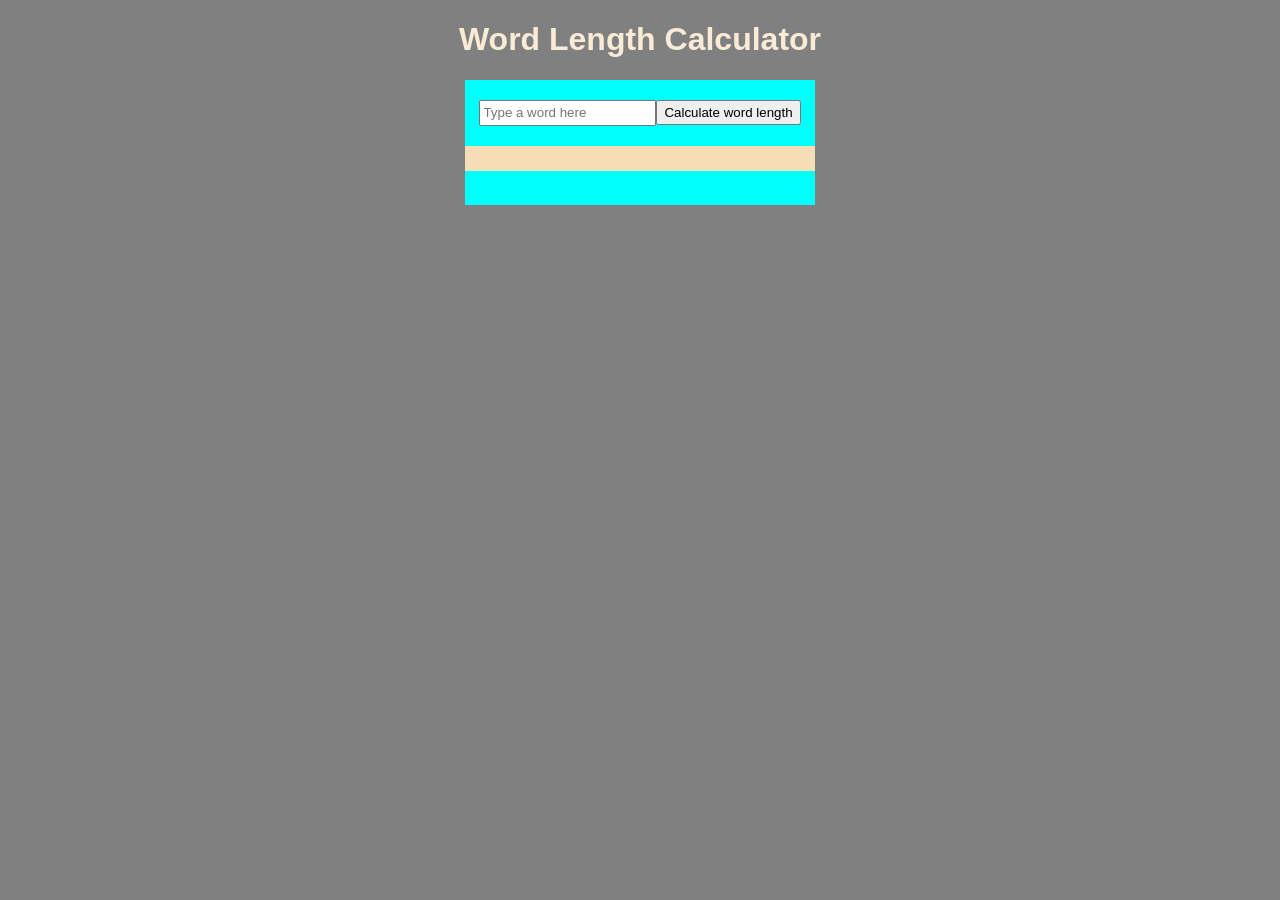
<file: animations.html>
<!DOCTYPE html>
<html lang="en">

</html>

<head>
    <meta charset="UTF-8" />
    <meta name="viewport" content="width=device-width,initial-scale=1.0" />


    <title>Js Mini Project1 </title>
    <style>
        body {
            background-color: grey;
        }
        
        h1 {
            text-align: center;
            font-family: Arial, Helvetica, sans-serif;
            color: antiquewhite;
        }
        
        #container {
            background-color: aqua;
            height: 125px;
            width: 350px;
            text-align: center;
            margin: auto;
        }
        
        #word {
            height: 20px;
            margin-top: 20px;
        }
        
        #btn {
            height: 25px;
            margin-top: 20px;
        }
        
        #text {
            width: 350px;
            background-color: wheat;
            height: 25px;
            margin-top: 20px;
        }
    </style>

</head>

<body>
    <h1>Word Length Calculator</h1>
    <div id="container">
        <input type="text" id="word" placeholder="Type a word here"><button id="btn">Calculate word length</button>
        <div id="text" placeholder="Word Length"></div>
    </div>
    <script>
        let btn = document.getElementById('btn');
        let txt = document.getElementById('text');

        btn.addEventListener('click', function() {
            let str = document.getElementById('word').value;
            txt.innerHTML = str.length;

        })
    </script>







</body>

</html>
</file>
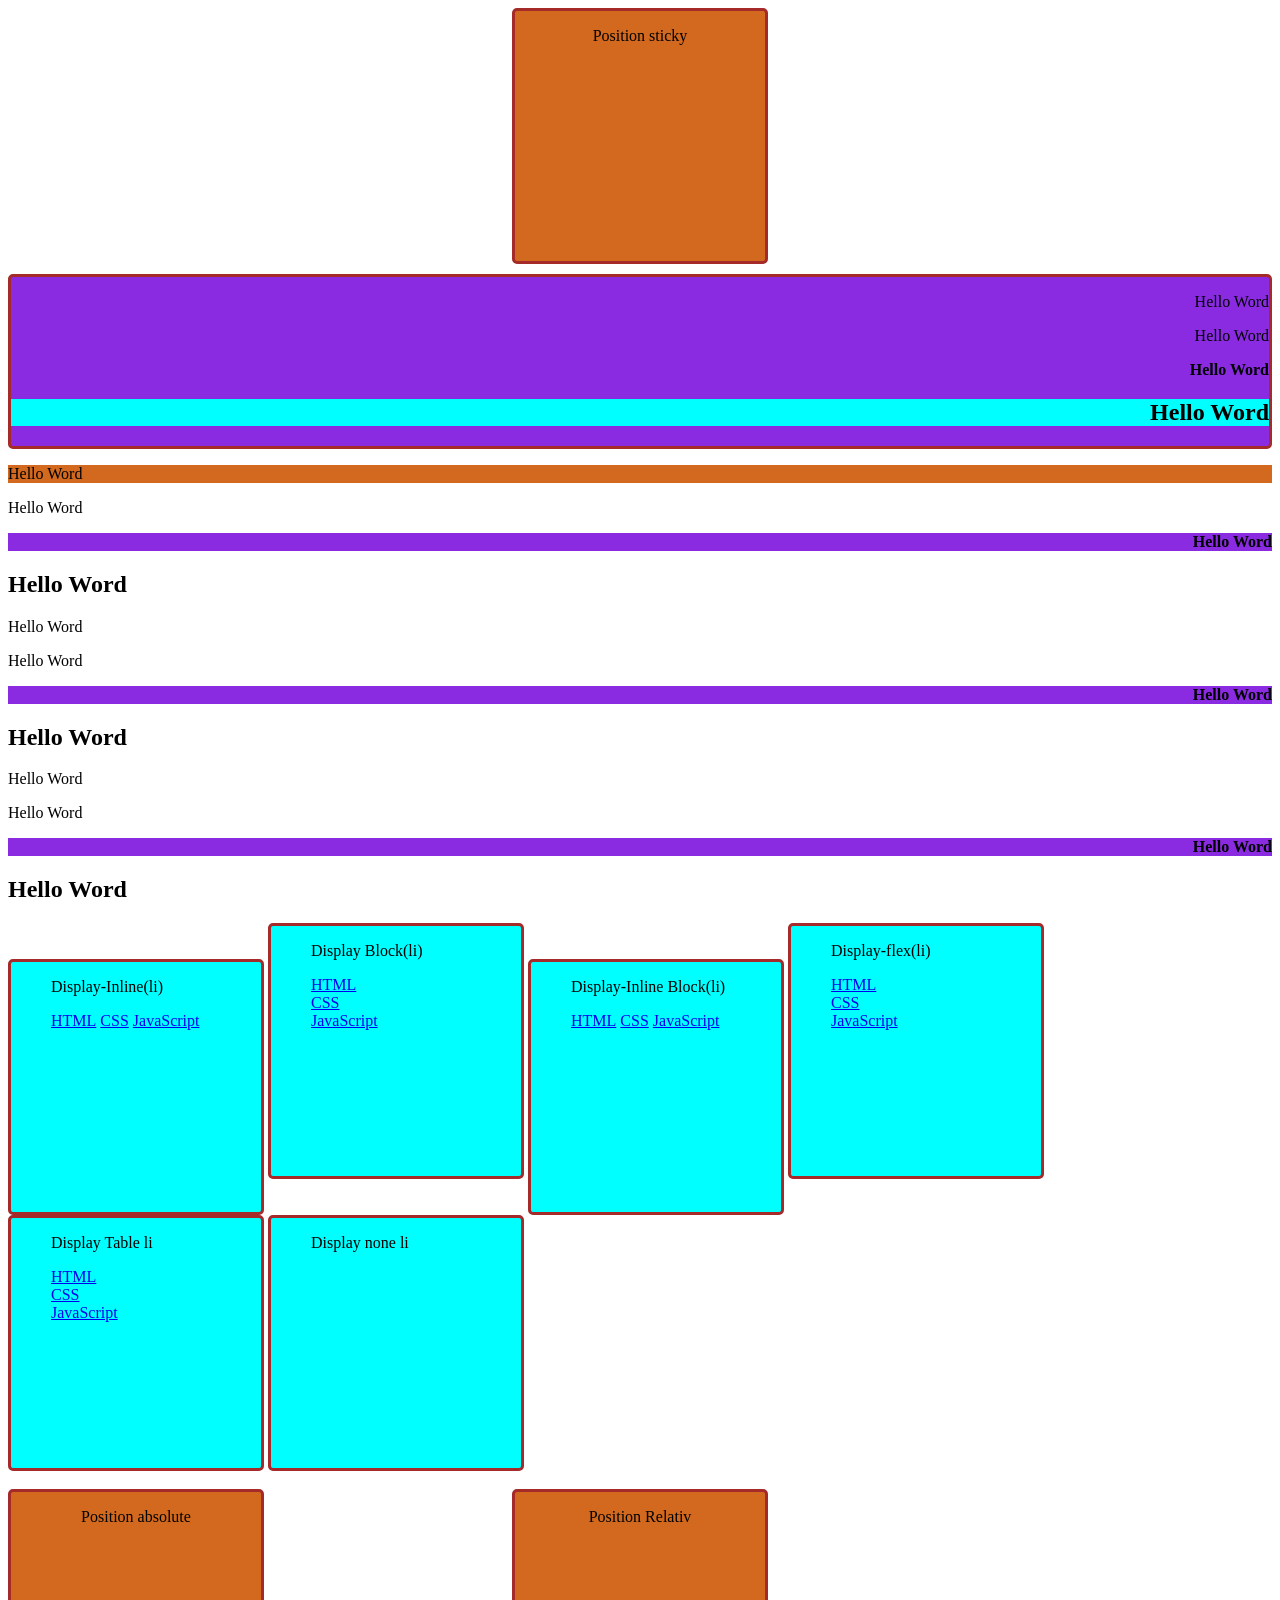
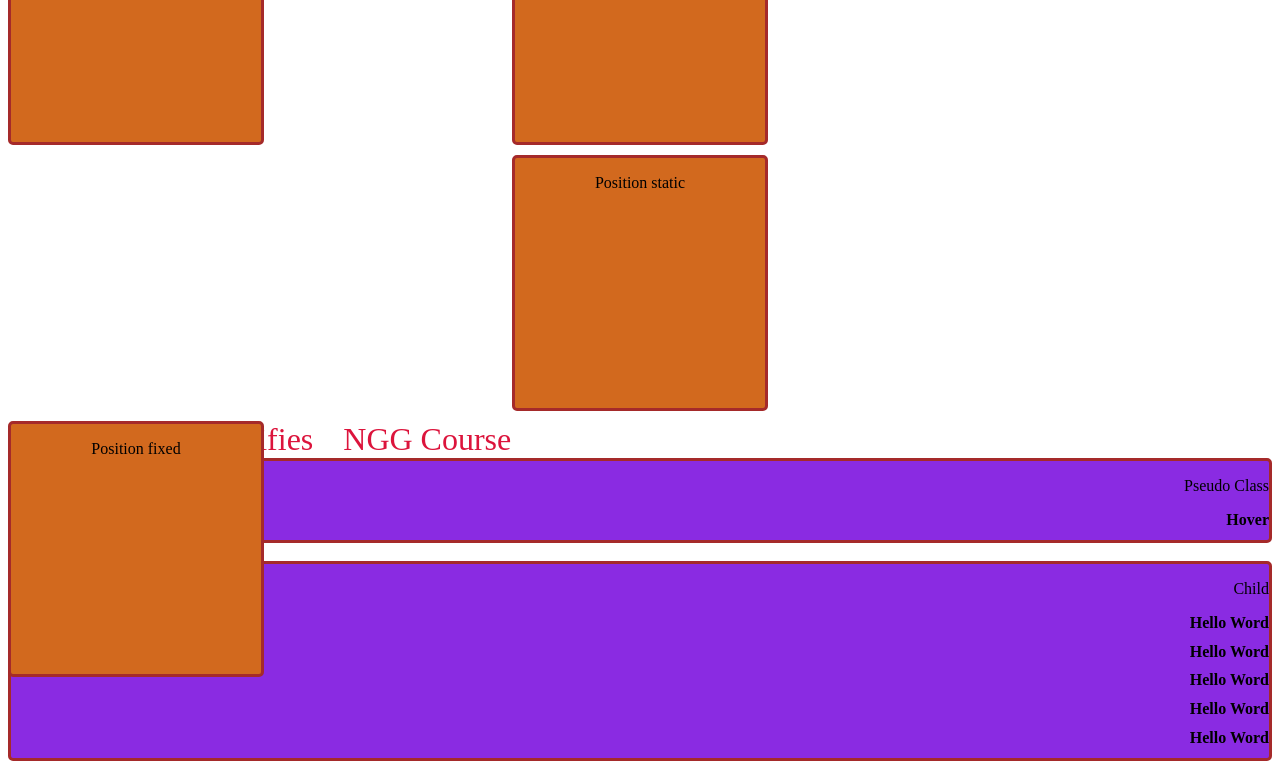
<file: css-advanced.html>
<!DOCTYPE html>
<html>

<head>
    <title>CSS Advanced Exercise</title>
    <link rel="stylesheet" href="css-advanced.css">
</head>

<body>
    <div class="Boxp" id="boxp5">
        <p>Position sticky</p>
    </div>

    <div>
        <p> Hello Word</p>
        <p> Hello Word</p>
        <h1>Hello Word</h1>
        <h2>Hello Word</h2>
    </div>
    <p> Hello Word</p>
    <p> Hello Word</p>
    <h1>Hello Word</h1>
    <h2>Hello Word</h2>
    <p> Hello Word</p>
    <p> Hello Word</p>
    <h1>Hello Word</h1>
    <h2>Hello Word</h2>
    <p> Hello Word</p>
    <p> Hello Word</p>
    <h1>Hello Word</h1>
    <h2>Hello Word</h2>

    <div class="Box">
        <ul class="Box1">
            <p>Display-Inline(li)</p>
            <li><a href="/html/default.asp" target="_blank">HTML</a></li>
            <li><a href="/css/default.asp" target="_blank">CSS</a></li>
            <li><a href="/js/default.asp" target="_blank">JavaScript</a></li>
        </ul>

    </div>
    <div class="Box">
        <ul class="Box2">
            <p>Display Block(li)</p>
            <li><a href="/html/default.asp" target="_blank">HTML</a></li>
            <li><a href="/css/default.asp" target="_blank">CSS</a></li>
            <li><a href="/js/default.asp" target="_blank">JavaScript</a></li>
        </ul>
    </div>
    <div class="Box">
        <ul class="Box3">
            <p>Display-Inline Block(li)</p>
            <li><a href="/html/default.asp" target="_blank">HTML</a></li>
            <li><a href="/css/default.asp" target="_blank">CSS</a></li>
            <li><a href="/js/default.asp" target="_blank">JavaScript</a></li>
        </ul>
    </div>
    <div class="Box">
        <ul class="Box4">
            <p>Display-flex(li)</p>
            <li><a href="/html/default.asp" target="_blank">HTML</a></li>
            <li><a href="/css/default.asp" target="_blank">CSS</a></li>
            <li><a href="/js/default.asp" target="_blank">JavaScript</a></li>
        </ul>
    </div>
    <div class="Box">
        <ul class="Box5">
            <p>Display Table li</p>
            <li><a href="/html/default.asp" target="_blank">HTML</a></li>
            <li><a href="/css/default.asp" target="_blank">CSS</a></li>
            <li><a href="/js/default.asp" target="_blank">JavaScript</a></li>
        </ul>
    </div>
    <div class="Box">
        <ul class="Box6">
            <p>Display none li</p>
            <li><a href="/html/default.asp" target="_blank">HTML</a></li>
            <li><a href="/css/default.asp" target="_blank">CSS</a></li>
            <li><a href="/js/default.asp" target="_blank">JavaScript</a></li>
        </ul>
    </div>

    <br><br>
    <div class="Boxp" id="boxp3">
        <p>Position absolute</p>
    </div>

    <div class="Boxp" id="boxp1">
        <p>Position Relativ</p>
    </div>
    <div class="Boxp" id="boxp2">
        <p>Position static</p>
    </div>



    <div class="Boxp" id="boxp4">
        <p>Position fixed</p>
    </div>


    <span id="spe" class="spec" style="color: brown;">Specifies</span>

    <div class="ps">
        <p>Pseudo Class</p>
        <h1>Hover</h1>
    </div>

    </br>
    <div>
        <p>Child</p>
        <h1>Hello Word</h1>
        <h1>Hello Word</h1>
        <h1>Hello Word</h1>
        <h1>Hello Word</h1>
        <h1>Hello Word</h1>
    </div>

</body>

</html>
</file>
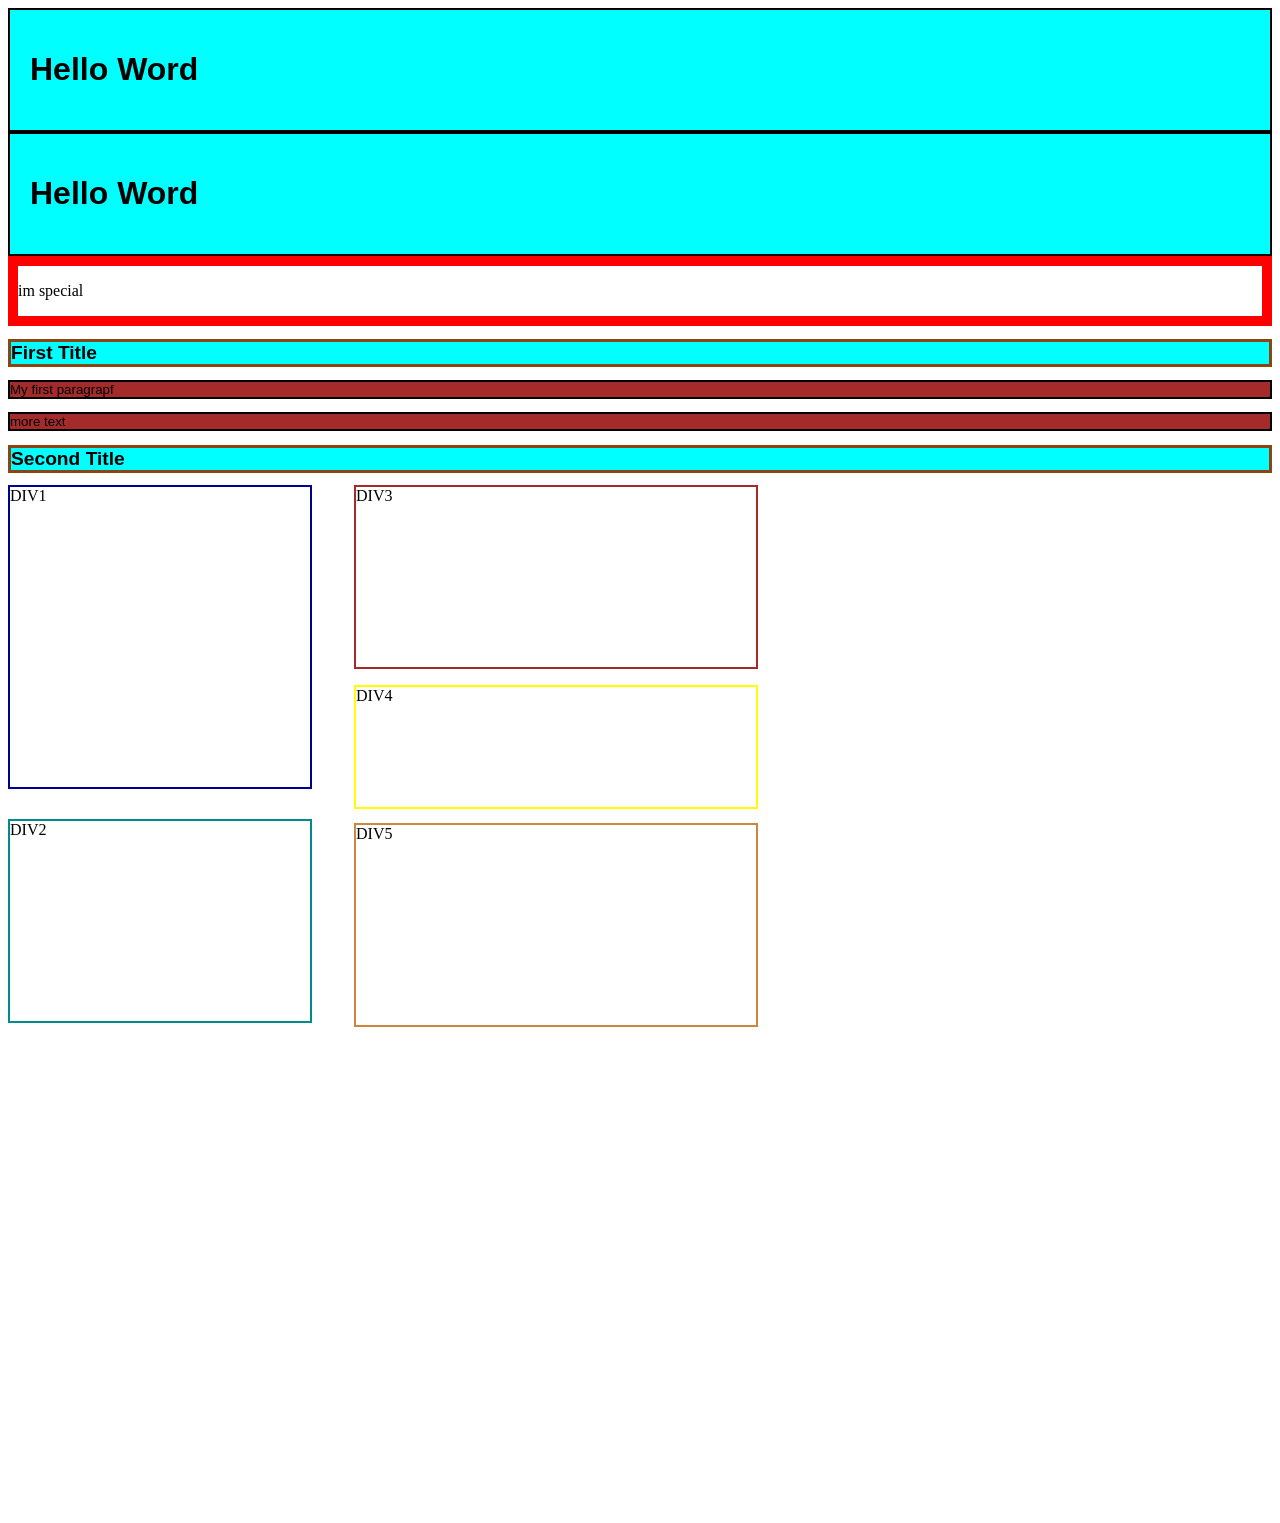
<file: index1.html>
<!DOCTYPE html>
<html>

<head>
    <title></title>
    <link rel="stylesheet" href="index1.css">
</head>

<body>

    <div class="Box1">
        <h1>Hello Word</h1>
    </div>

    <div class="Box1">
        <h1>Hello Word</h1>
    </div>

    <div id="special">
        <p>im special</p>
    </div>

    <div>
        <h1 class="title">First Title</h1>
        <p class="text">My first paragrapf</p>
        <p class="text">more text</p>
        <h1 class="title">Second Title</h1>

    </div>

    <div class="box">
        <div id="box1">DIV1</div>
        <div id="box2">DIV2</div>
        <div id="box3">DIV3</div>
        <div id="box4">DIV4</div>
        <div id="box5">DIV5</div>
    </div>





</body>





</html>
</file>
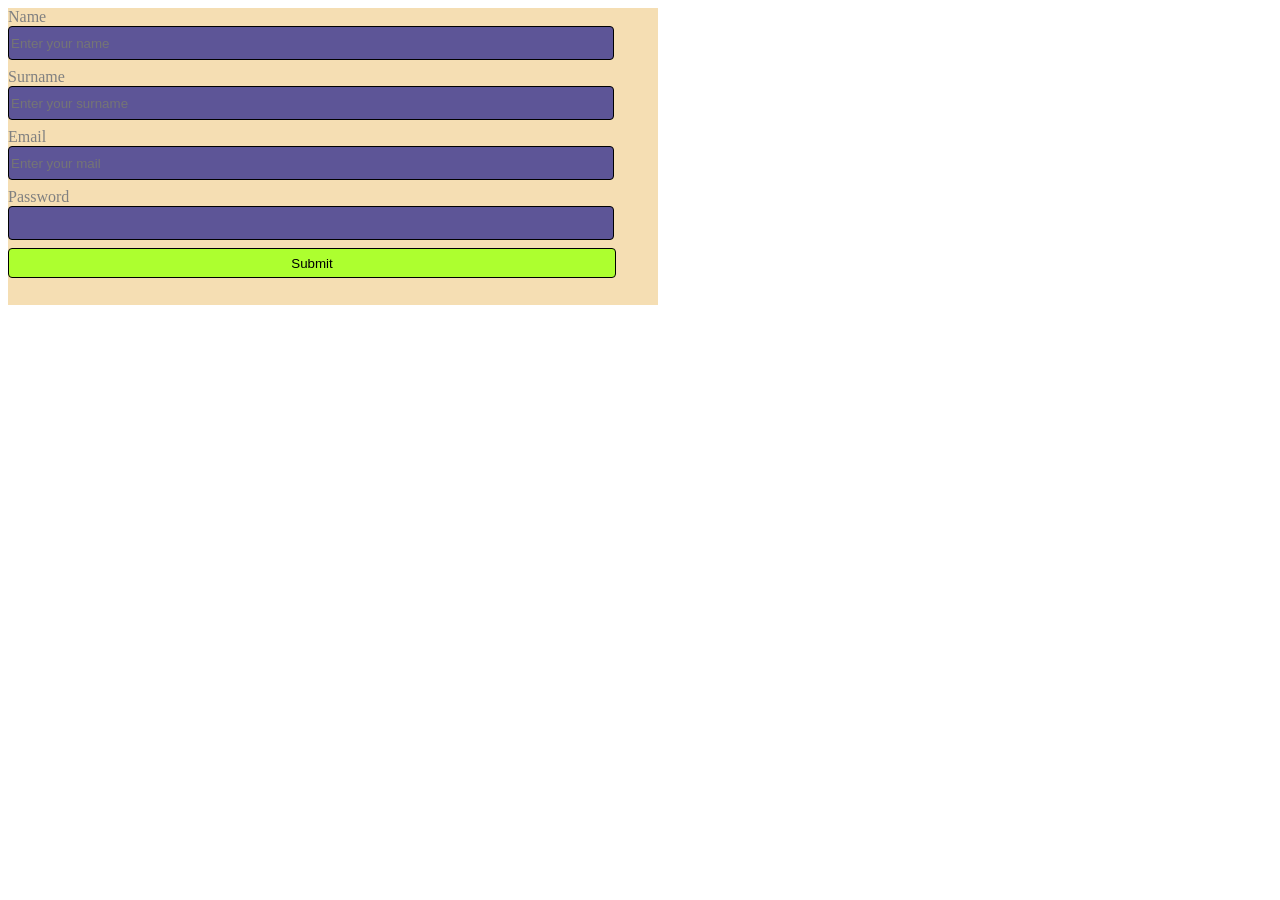
<file: index2.html>
<!DOCTYPE html>
<html>

<head>
    <title>
        Sign-Up Form
    </title>
    <link rel="stylesheet" href="index2.css">
</head>

<body>
    <div class="container">
        <form>
            <div class="form-group">
                <label for="name" id="name-label">Name</label><br>
                <input type="text" name="name" id="name" placeholder="Enter your name" required="">
            </div>
            <div class="form-group">
                <label for="surname" id="surname-label">Surname</label><br>
                <input type="text" name="Surname" id="surname" placeholder="Enter your surname" required="">
            </div>
            <div class="form-group">
                <label for="mail" id="email-label">Email</label><br>
                <input name="mail" type="email" id="email" placeholder="Enter your mail" required="">
            </div>
            <div class="form-group">
                <label for="password">Password</label><br>
                <input name="password" type="password" required="" id="pass">
            </div>

            <div class="form-group">
                <input type="button" value="Submit" id="submit">
            </div>

        </form>

    </div>



</body>








</html>
</file>
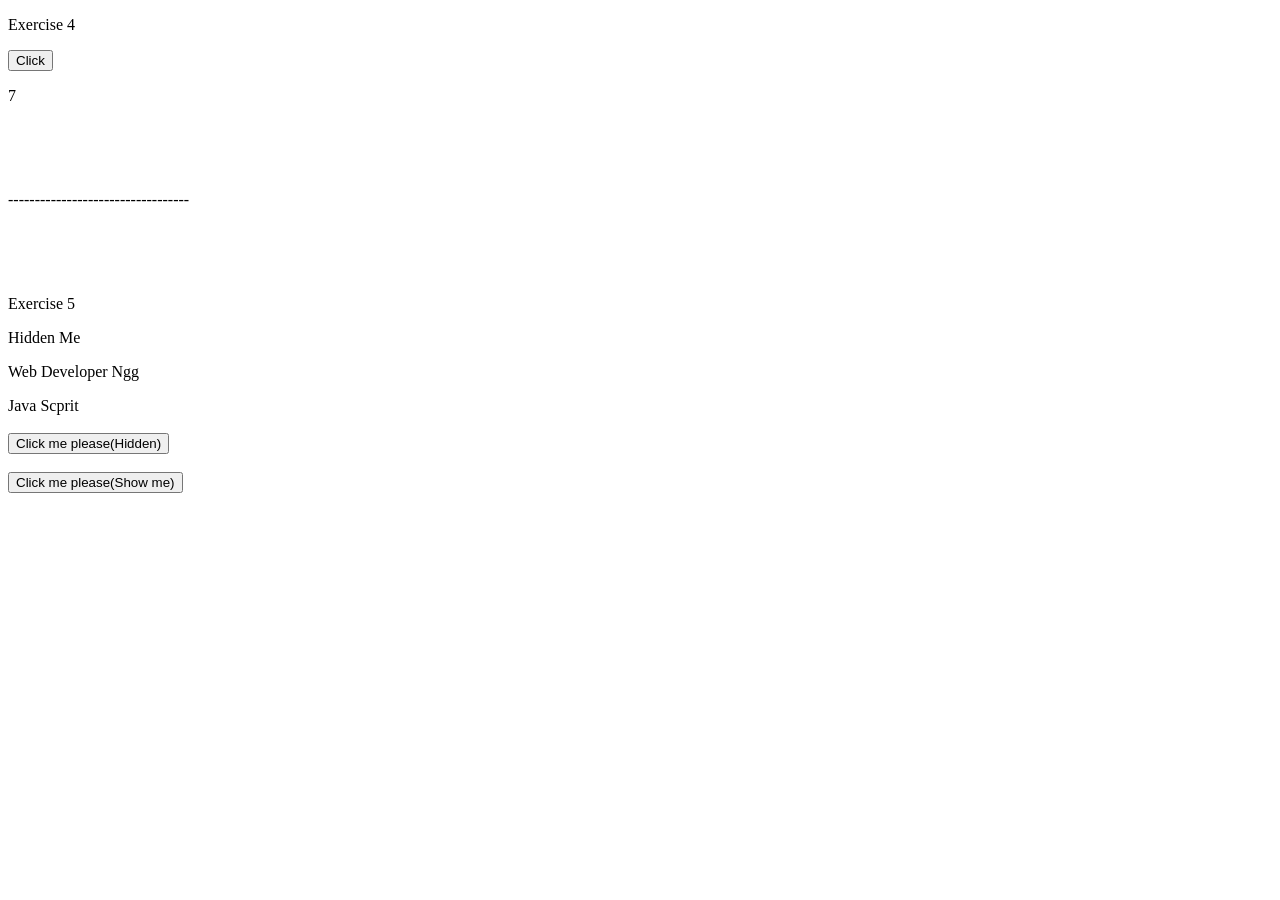
<file: js1.html>
<!DOCTYPE html>
<html>

<head>
    <title>Js Outside </title>
    <script src="js1.js"></script>

    <style>
        #div1 {
            visibility: hidden;
        }
        
        #div {
            visibility: visible;
        }
    </style>
</head>

<body>

    <p>Exercise 4</p>
    <button onclick="increaseCounter()" type="button">Click</button>
    <p id="count">7</p>

    <br><br><br>

    <p>----------------------------------</p>

    <br><br><br>
    <p>Exercise 5</p>
    <div id="div">
        <p>Hidden Me</p>
        <p>Web Developer Ngg</p>
        <h>Java Scprit </h>
    </div>
    <br>
    <button type="button" onclick="myfunction()">Click me please(Hidden)</button>

    <br><br>

    <button type="button" onclick="myfunction1()">Click me please(Show me)</button>
    <div id="div1">
        <p>Show Me</p>
        <p>Web Developer Ngg</p>
        <h>Java Scprit </h>
    </div>
</body>

</html>
</file>
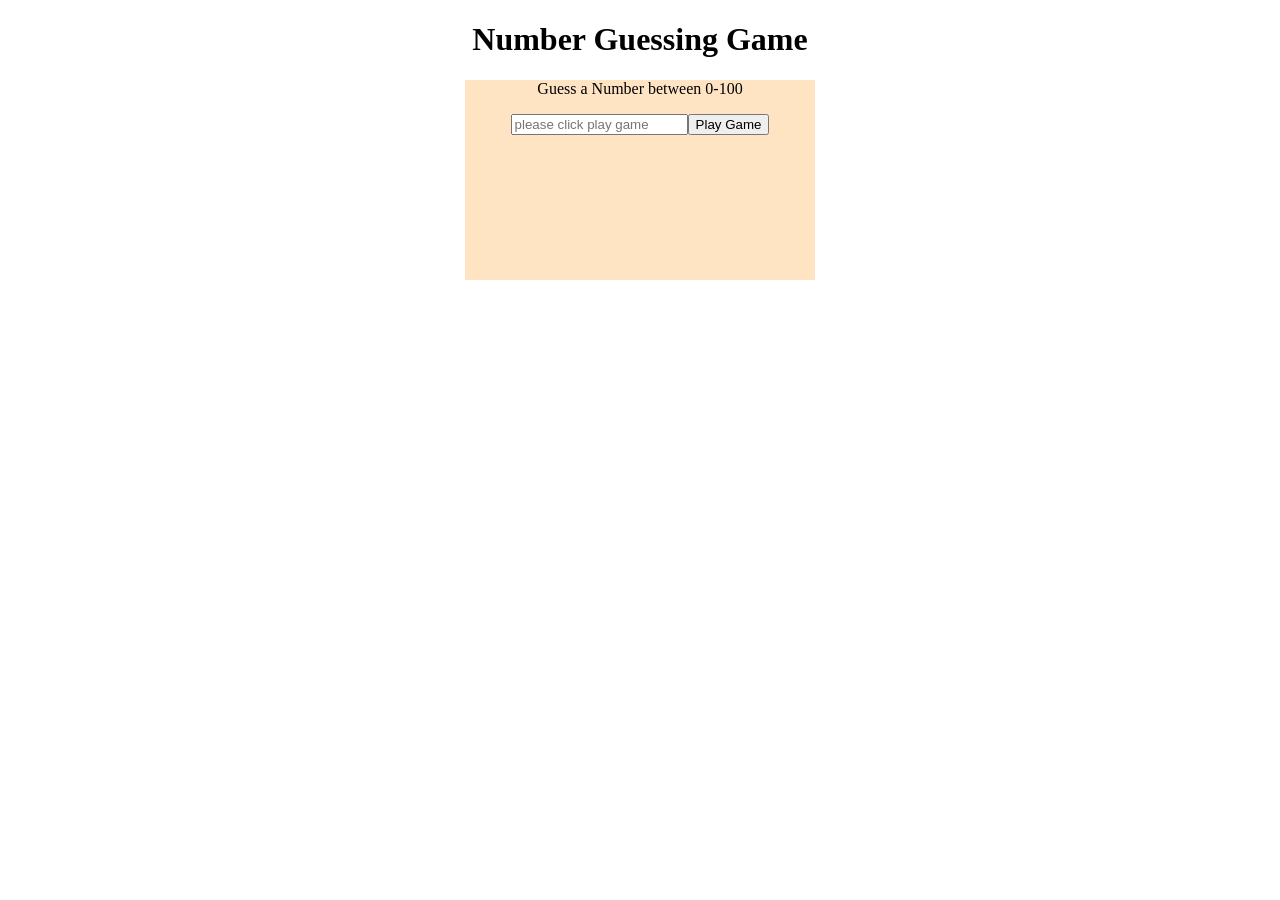
<file: miniproject2.html>
<!DOCTYPE html>
<html lang="en">

</html>

<head>
    <meta charset="UTF-8" />
    <meta name="viewport" content="width=device-width,initial-scale=1.0" />


    <title>Js Mini Project1 </title>
    <style>
        h1 {
            text-align: center;
        }
        
        #container {
            background-color: bisque;
            margin: auto;
            text-align: center;
            width: 350px;
            height: 200px;
        }
    </style>
</head>

<body>
    <h1>Number Guessing Game</h1>
    <div id="container">
        <p>Guess a Number between 0-100</p>
        <input type="text" placeholder="please click play game"><button id="btn" onclick="guess()">Play Game</button>
    </div>
    <script>
        function guess() {
            var randomNum = Math.floor(Math.random() * 101);
            console.log(randomNum);
            var guessNum;
            guessNum = prompt("Please enter a number between 0 and 100");
            console.log("random sayi:" + randomNum);
            console.log("your guest:" + guessNum);


            if (randomNum < guessNum) {
                window.alert("your guess is high");
            } else if (randomNum > guessNum) {
                window.alert("your guess is low");
            } else if (guessNum == randomNum) {
                window.alert("Congratulation!!!")
            } else {
                window.alert("error");
            }
        }
    </script>







</body>
</file>
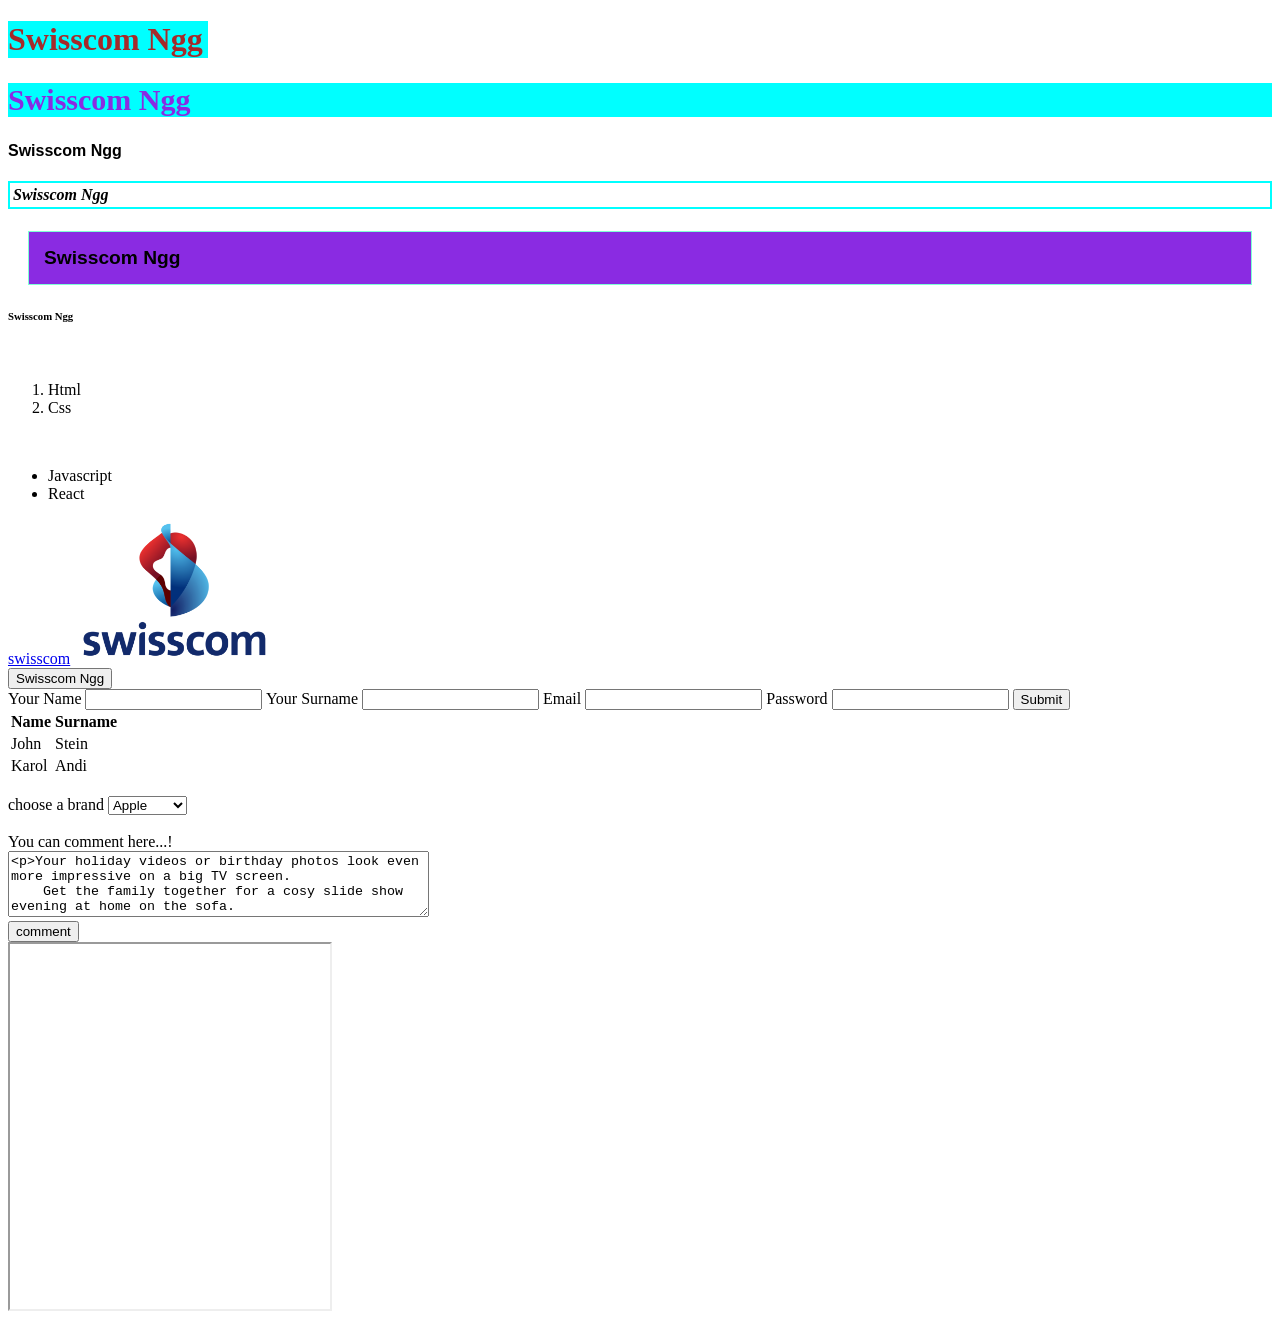
<file: project.html>
<!DOCTYPE html>
<html>

<head>
    <title>Project</title>
    <link rel="stylesheet" href="project.css">
</head>

<body>

    <h1>Swisscom Ngg</h1>
    <h2>Swisscom Ngg</h2>
    <h3>Swisscom Ngg</h3>
    <h4>Swisscom Ngg</h4>
    <h5>Swisscom Ngg</h5>
    <h6>Swisscom Ngg</h6>
    <br/>

    <ol>
        <li>Html</li>
        <li>Css</li>
    </ol>
    <br/>
    <ul>
        <li>Javascript</li>
        <li>React</li>
    </ul>

    <a href="https://www.swisscom.ch/de/privatkunden.html">swisscom</a>
    <img src="picture.png" width="200" alt="picture2">
    <br/>
    <button>Swisscom Ngg</button>
    <br/>
    <form>
        <label for="name">Your Name</label>
        <input name="name" type="text">
        <label for="surname">Your Surname</label>
        <input name="surname" type="text">
        <label for="mail">Email</label>
        <input name="mail" type="email">
        <label for="password">Password</label>
        <input name="password" type="password">
        <input type="button" value="Submit">
    </form>
    <table>
        <th>Name </th>
        <th>Surname </th>
        <tr>
            <td>John</td>
            <td>Stein</td>
        </tr>
        <tr>
            <td>Karol</td>
            <td>Andi</td>
        </tr>
    </table>
    <br/>
    <label for="phones">choose a brand</label>
    <select name="phines">
    <option value="Apple">Apple</option>
    <option value="Samsung">Samsung</option>
    <option value="Xiami">Xiamio</option>
    <option value="Sony">Sony</option>
    <option value="Huawei">Huawei</option>
</select>

    <br/><br/>
    <label for="textarea">You can comment here...!</label><br/>
    <textarea name="textarea" rows="4" cols="50">
<p>Your holiday videos or birthday photos look even more impressive on a big TV screen. 
    Get the family together for a cosy slide show evening at home on the sofa.
     With the latest generation TV Box, all you need to do is say “Hey Swisscom, go to my albums,
      start slide show” and you’re away!</p>
</textarea>
    <br/>
    <input type="submit" value="comment">
    <br/>
    <iframe width="320" height="365" src="https://www.youtube.com/embed/tgbNymZ7vqY?autoplay=1&mute=1">


</body>



</html>
</file>
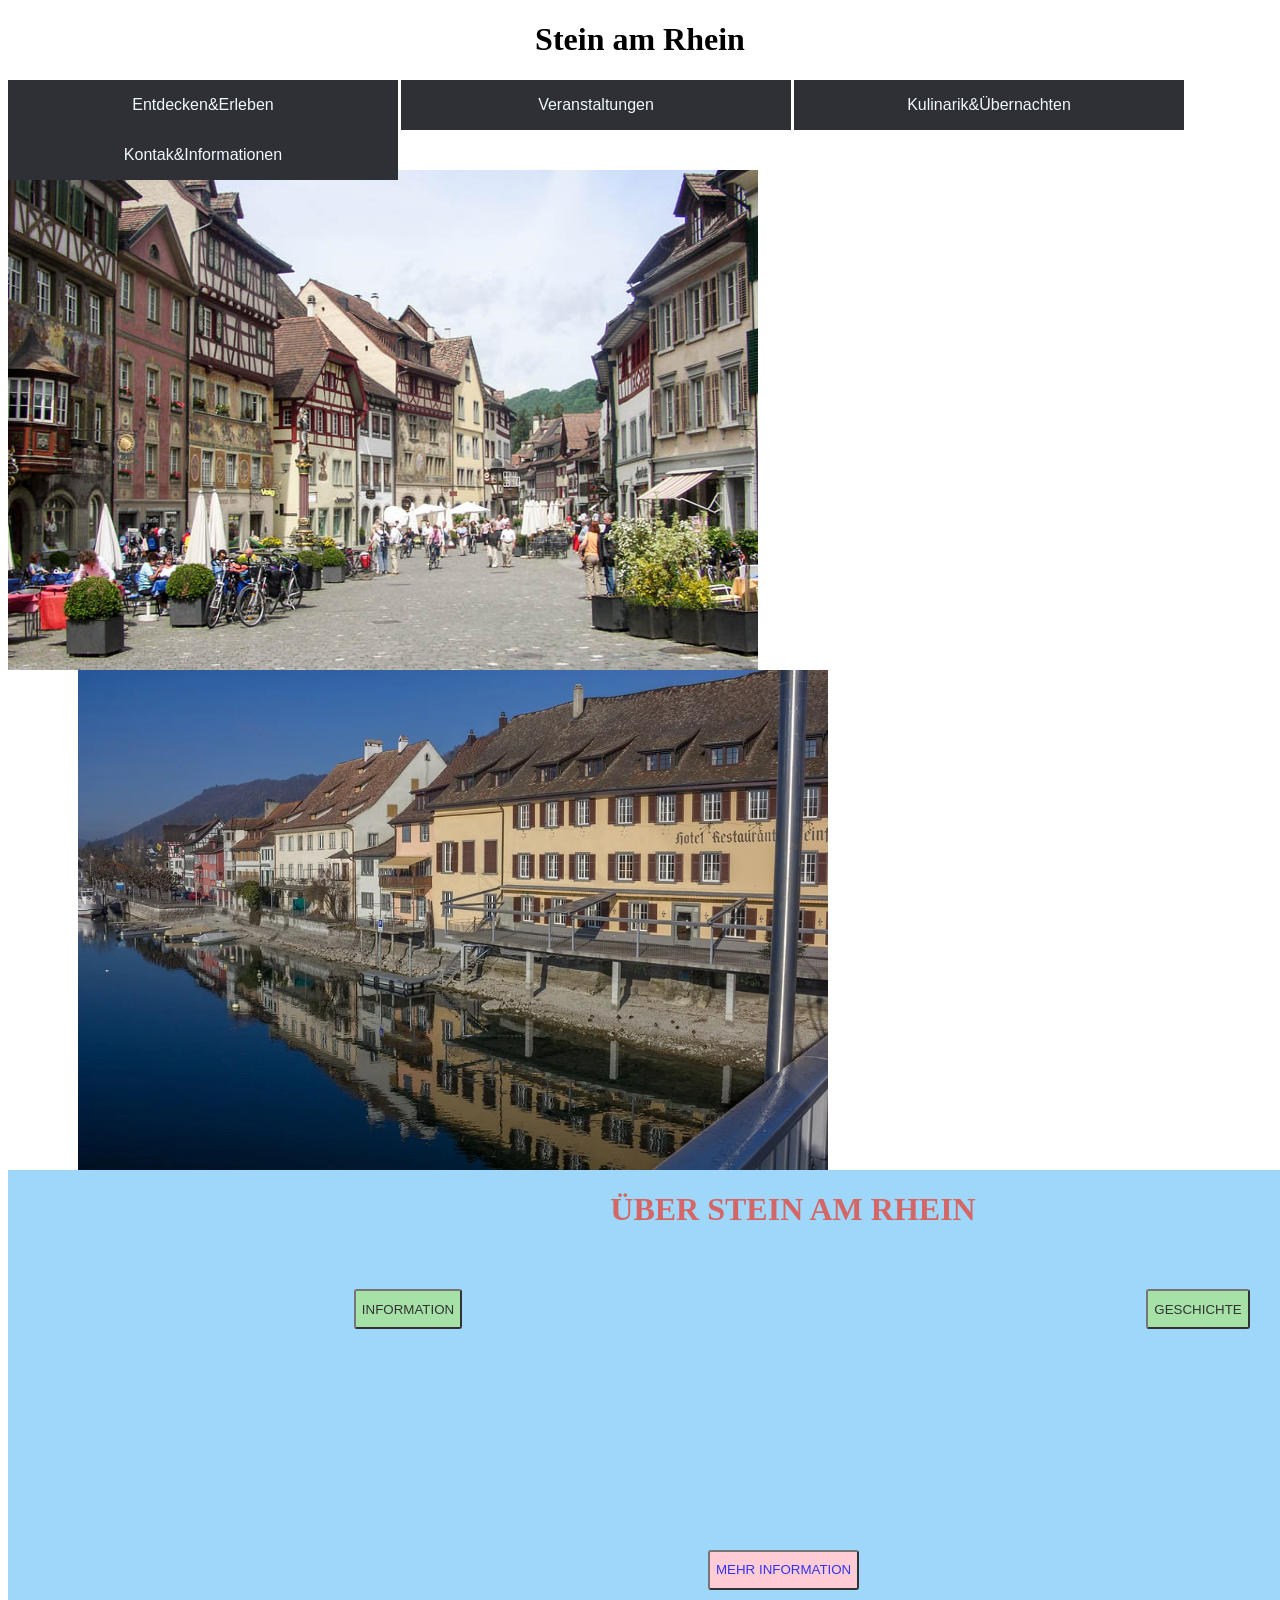
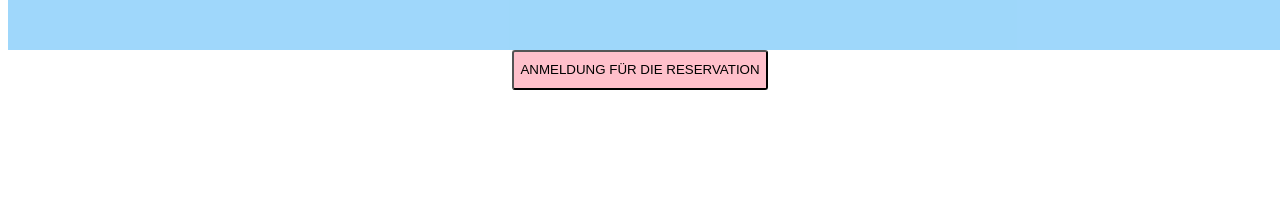
<file: Stein am Rhein.html>
<!DOCTYPE html>
<html>

<head>
    <title>Stein Am Rhein</title>
    <link rel="stylesheet" href="sar.css">
    <script src="sar.js"></script>

</head>

<body>

    <h1>Stein am Rhein</h1>
    <div id="navbar">
        <ul>
            <li>
                <a href="#">Entdecken&Erleben</a>
                <ul class="hidden">
                    <li> <a href="#">Shopping</a> </li>
                    <li> <a href="#">Aktivitäten</a></li>
                    <li> <a href="#">Sehenswürdigkeiten</a> </li>
                </ul>
            </li>
            <li>
                <a href="#">Veranstaltungen</a>
                <ul class="hidden1">
                    <li><a href="#">Theater</a></li>
                    <li><a href="#">Opern</a></li>
                    <li> <a href="#">Konzert</a></li>
                </ul>
            </li>
            <li>
                <a href="#">Kulinarik&Übernachten</a>
                <ul class="hidden2">
                    <li> <a href="#">Hotel</a></li>
                    <li><a href="#">Ferien Wohnung</a></li>
                    <li><a href="#">Camping</a></li>
                    <li><a href="#">Restaurant&Catering</a></li>
                </ul>
            </li>
            <li>
                <a href="#">Kontak&Informationen</a>
                <ul class="hidden3">
                    <li><a href="#">Tourismus Büro</a> </li>
                    <li><a href="#">Prospekte</a></li>
                    <li><a href="#">Team</a></li>
                </ul>
            </li>
        </ul>
    </div>
    <br><br><br><br><br>
    <div>
        <div id="bild1">
            <img src="bild1.jpg">
        </div>
        <div id=bild2>
            <img src="bild2.webp">
        </div>
    </div>
    <br><br>
    <div id="about">
        <h1>ÜBER STEIN AM RHEIN</h1>

        <div id=box1>
            <h1><button id="infobtn" type="button" onclick="myFunction1()">INFORMATION</button></h1>
            <p id="p1">Der Ort wird erst 1267 erstmals als Stadt urkundlich erwähnt. Grund- und Marktherr der Stadt war damals das Kloster St. Georgen. Durch den Abt wurde zur Verwaltung der niederen Gerichtsbarkeit ein Schultheiss ernannt, zu dem sich ein Stadtrat
                entwickelte. Die Reichsvogtei, das heisst die hohe Gerichtsbarkeit und das Mannschaftsrecht, gehörte zuerst den Herzögen von Zähringen, dann den Kastvögten des Klosters St. Georgen, den Freiherren von Hohenklingen, schliesslich der Familie
                Klingenberg.
            </p>
        </div>
        <div id=box2>
            <h1><button id="gesbtn" type="button" onclick="myFunction2()">GESCHICHTE</button></h1>
            <p id="p2">Stein am Rhein (im Ortsdialekt Staa, früher latinisiert Lithopolis oder Gaunodurum) ist eine politische Gemeinde im sogenannten oberen Kantonsteil des Schweizer Kantons Schaffhausen. Stein am Rhein ist vor allem wegen des gut erhaltenen Altstadtkerns
                bekannt und deswegen touristisch sehr beliebt.Die Stadt liegt grösstenteils nördlich beziehungsweise am rechten Ufer des Hochrheins auf etwa 413 m ü. M., wo der Rhein seinen Auslauf aus dem Bodensee nimmt. Als einzige Gemeinde des Kantons
                Schaffhausen verfügt Stein am Rhein über einen Zugang zum Bodensee und mi.</p>
        </div>

        <div id="btn"> <button><a target=_blank href="https://de.wikipedia.org/wiki/Stein_am_Rhein">MEHR INFORMATION</a></button></div>
    </div>
    <div id="anmeldebtn">
        <p><button type="button" onclick="myFunction()">ANMELDUNG FÜR DIE RESERVATION</button></p>
    </div>
    <div id="container">
        <form>
            <div class="form-group">
                <label for="name" id="name-label">Name</label><br>
                <input type="text" name="name" id="name" placeholder="Enter your name" required="">
            </div>
            <div class="form-group">
                <label for="surname" id="surname-label">Surname</label><br>
                <input type="text" name="Surname" id="surname" placeholder="Enter your surname" required="">
            </div>
            <div class="form-group">
                <label for="mail" id="email-label">Email</label><br>
                <input name="mail" type="email" id="email" placeholder="Enter your mail" required="">
            </div>
            <div class="form-group">
                <label for="password">Password</label><br>
                <input name="password" type="password" required="" id="pass" placeholder="Enter your password">
            </div>

            <div class="form-group">
                <input type="button" value="Submit" id="submit">
            </div>

        </form>

    </div>




</body>

</html>
</file>
<file: css-advanced.css>
div {
    border: 3px solid brown;
    border-radius: 5px;
    margin: auto;
}

div,
h1 {
    background-color: blueviolet;
    text-align: end;
    font-size: medium;
}

div h2 {
    background-color: aqua;
}

div+p {
    background-color: chocolate;
}

.Box {
    width: 250px;
    height: 250px;
    display: inline-block;
    background-color: aqua;
    text-align: left;
}

.Box1 li {
    display: inline;
}

.Box2 li {
    display: block;
}

.Box3 li {
    display: inline-block;
}

.Box4 li {
    display: flex;
}

.Box5 li {
    display: table;
}

.Box6 li {
    display: none;
}

.Boxp {
    width: 250px;
    height: 250px;
    background-color: chocolate;
    margin-bottom: 10px;
    text-align: center;
}

#boxp1 {
    position: relative;
}

#boxp2 {
    position: static;
}

#boxp3 {
    position: absolute;
}

#boxp4 {
    position: fixed;
}

#boxp5 {
    position: sticky;
}

span {
    font-size: xx-large;
    text-align: center;
}

#spe {
    color: aqua;
}

.spec {
    color: blue;
}

span {
    color: crimson !important;
}

span::before {
    content: "NGG Course";
    margin-right: 20px;
}

span::after {
    content: "NGG Course";
    margin-left: 30px;
}

span::after:hover {
    color: blueviolet;
    background-color: aqua;
}

div:hover {
    color: burlywood;
    background-color: palevioletred;
    text-align: left;
}

.ps:hover {
    background-color: coral;
}

div:nth-child(3) {
    color: brown;
    background-color: aqua;
    font-family: 'Gill Sans', 'Gill Sans MT', Calibri, 'Trebuchet MS', sans-serif;
    font-size: xx-large;
}
</file>
<file: index1.css>
.Box1 {
    border: 2px solid black;
    padding: 20px;
    background-color: aqua;
}

h1 {
    font-family: Impact, Haettenschweiler, 'Arial Narrow Bold', sans-serif;
    font-family: 100px;
}

#special {
    border: 10px solid red;
}

.text {
    font-family: 'Franklin Gothic Medium', 'Arial Narrow', Arial, sans-serif;
    font-size: smaller;
    background-color: brown;
    border: 2px solid black;
}

.title {
    font-family: 'Trebuchet MS', 'Lucida Sans Unicode', 'Lucida Grande', 'Lucida Sans', Arial, sans-serif;
    font-size: larger;
    background-color: aqua;
    border: saddlebrown solid 3px;
}

.box {
    background-color: white;
    height: 1030px;
    width: 800px;
}

#box1 {
    width: 300px;
    height: 300px;
    border: 2px solid darkblue;
}

#box2 {
    width: 300px;
    height: 200px;
    border: 2px solid darkcyan;
    margin-top: 30px;
}

#box3 {
    width: 400px;
    height: 180px;
    border: 2px solid brown;
    float: right;
    margin-top: -538px;
    margin-right: 50px;
}

#box4 {
    width: 400px;
    height: 120px;
    border: 2px yellow solid;
    float: right;
    margin-top: -338px;
    margin-right: 50px;
}

#box5 {
    width: 400px;
    height: 200px;
    border: 2px solid peru;
    float: right;
    margin-right: 50px;
    margin-top: -200px;
}
</file>
<file: index2.css>
.container {
    background-color: wheat;
    width: 650px;
}

.form-group {
    width: 610px;
    height: 57px;
    color: grey;
    font: 18px;
    margin-bottom: 3px;
}

#name {
    width: 600px;
    background-color: rgb(93, 85, 151);
    height: 30px;
    border-radius: 4px;
    border: solid black 1px;
}

#surname {
    width: 600px;
    background-color: rgb(93, 85, 151);
    height: 30px;
    border-radius: 4px;
    border: solid black 1px;
}

#email {
    width: 600px;
    background-color: rgb(93, 85, 151);
    height: 30px;
    border-radius: 4px;
    border: solid black 1px;
}

#pass {
    width: 600px;
    background-color: rgb(93, 85, 151);
    height: 30px;
    border-radius: 4px;
    border: solid black 1px;
}

#submit {
    width: 608px;
    background-color: greenyellow;
    height: 30px;
    border-radius: 4px;
    border: solid black 1px;
    text-align: center;
}
</file>
<file: project.css>
h1 {
    background-color: aqua;
    width: 200px;
    color: brown;
}

h2 {
    font-size: 30px;
    background-color: aqua;
    color: blueviolet;
}

h3 {
    font-size: medium;
    font-family: 'Franklin Gothic Medium', 'Arial Narrow', Arial, sans-serif;
}

h4 {
    font-style: italic;
    border: 2px solid aqua;
    padding: 3px;
}

h5 {
    font-size: larger;
    font-family: 'Gill Sans', 'Gill Sans MT', Calibri, 'Trebuchet MS', sans-serif;
    background-color: blueviolet;
    border: 1px solid aquamarine;
    margin: 20px;
    padding: 15px;
}
</file>
<file: sar.css>
h1 {
    text-align: center;
}

img {
    float: left;
    width: 750px;
    height: 500px;
}

#bild1:hover {
    opacity: 0.5;
}

#bild2 {
    float: left;
    width: 670px;
    margin-left: 70px;
    height: 500px;
}

#btn {
    text-align: center;
    float: left;
    margin-left: 700px;
    margin-top: -100px;
}

button {
    min-width: 40px;
    min-height: 40px;
    border-radius: 3px;
    background-color: pink;
}

button:hover {
    border: 1px;
    border-color: gray;
}

#bild2:hover {
    opacity: 0.4;
}

#about {
    background-color: lightskyblue;
    float: left;
    min-width: 1570px;
    min-height: 250px;
    opacity: 0.8;
    color: rgb(202, 65, 65);
}

#about a {
    text-decoration: none;
}

#box1 {
    width: 700px;
    height: 250px;
    float: left;
    font-size: 20px;
    margin-left: 50px;
}

#box2 {
    width: 700px;
    height: 400px;
    float: right;
    font-size: 20px;
    margin-right: 30px;
}

#infobtn {
    background-color: rgb(144, 219, 147);
    min-width: 50px;
}

#gesbtn {
    background-color: rgb(144, 219, 147);
    min-width: 50px;
}

#p1 {
    visibility: hidden;
}

#p2 {
    visibility: hidden;
}

#anmeldebtn {
    min-height: 360px;
    margin-top: 1000px;
    text-align: center;
}

#container {
    width: 650px;
    min-height: 360px;
    text-align: center;
    margin-left: 470px;
    border: solid 1px;
    border-color: grey;
    border-radius: 8px;
    padding-left: 20px;
    margin-top: -270px;
    visibility: hidden;
}

.form-group {
    width: 610px;
    height: 57px;
    color: grey;
    font: 18px;
    margin-bottom: 5px;
}

#name {
    width: 600px;
    background-color: rgb(159, 152, 219);
    height: 30px;
    border-radius: 4px;
    border: solid black 1px;
}

#surname {
    width: 600px;
    background-color: rgb(159, 152, 219);
    height: 30px;
    border-radius: 4px;
    border: solid black 1px;
}

#email {
    width: 600px;
    background-color: rgb(159, 152, 219);
    height: 30px;
    border-radius: 4px;
    border: solid black 1px;
}

#pass {
    width: 600px;
    background-color: rgb(159, 152, 219);
    height: 30px;
    border-radius: 4px;
    border: solid black 1px;
}

#submit {
    width: 608px;
    background-color: greenyellow;
    height: 30px;
    border-radius: 4px;
    border: solid black 1px;
    text-align: center;
}

ul {
    margin: 0;
    padding: 0;
    list-style: none;
    position: absolute;
}

li {
    display: inline-block;
    float: left;
    margin-right: 3px;
}

li a {
    background-color: #2f3036;
    display: block;
    min-width: 390px;
    height: 50px;
    line-height: 50px;
    color: aliceblue;
    text-decoration: none;
    text-align: center;
    font-family: Arial, Helvetica, sans-serif;
}

li a:hover {
    background-color: #19c589;
}

li:hover ul a {
    background: #f3f3f3;
    color: black;
    height: 40px;
    line-height: 40px;
}

li:hover ul a:hover {
    background-color: #19c589;
    color: #f3f3f3;
}

li ul li {
    display: block;
    float: none;
}

li ul li a {
    text-align: left;
    padding: 0 20px;
    min-width: width 80px;
}

li ul {
    display: none;
}

ul li a:hover+.hidden,
.hidden:hover {
    display: block;
}

ul li a:hover+.hidden1,
.hidden1:hover {
    display: block;
}

ul li a:hover+.hidden2,
.hidden2:hover {
    display: block;
}

ul li a:hover+.hidden3,
.hidden3:hover {
    display: block;
}
</file>
